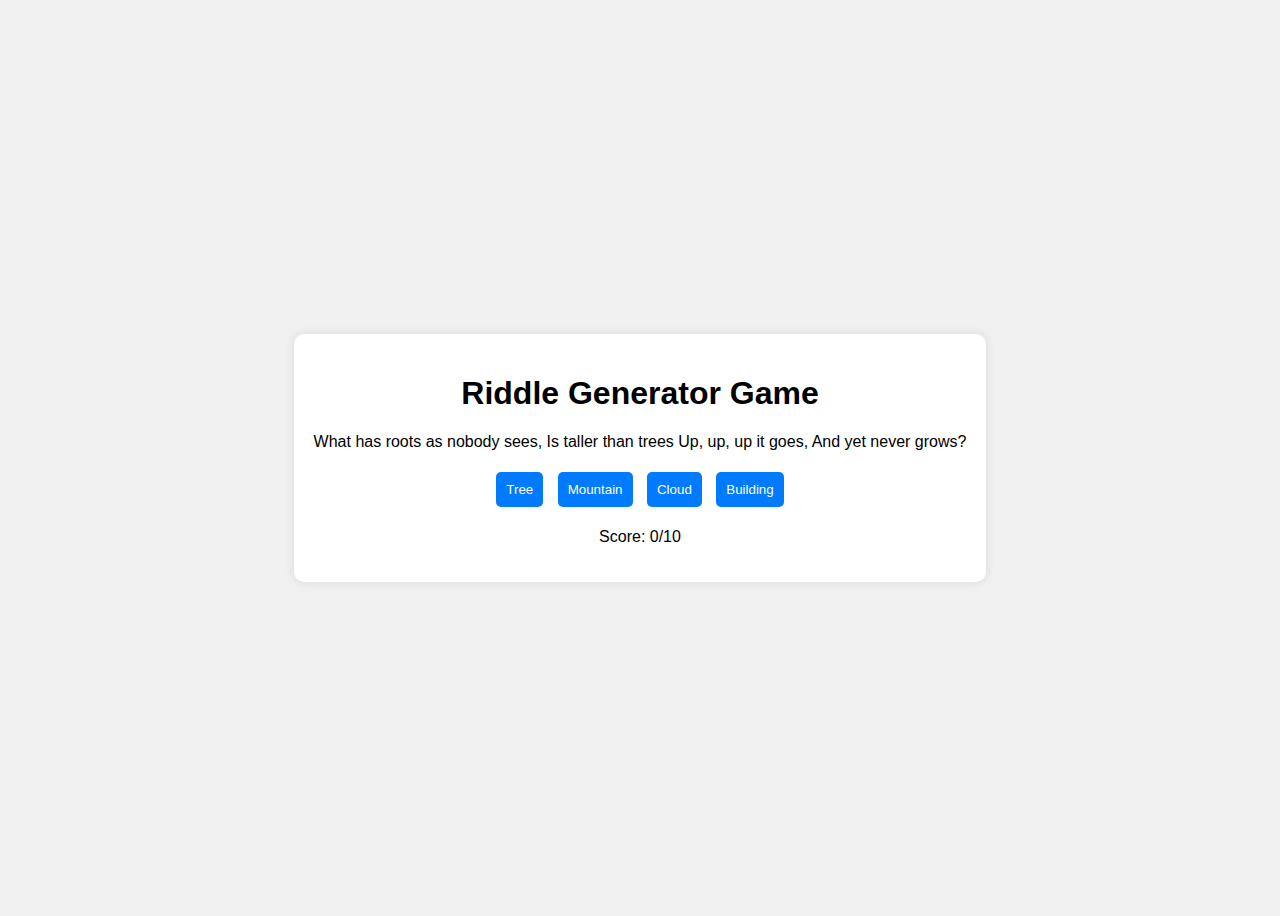
<file: AIgame.html>
<!DOCTYPE html>
<html lang="en">
<head>
    <meta charset="UTF-8">
    <meta name="viewport" content="width=device-width, initial-scale=1.0">
    <title>Riddle Generator Game</title>
    <style>
        body {
            font-family: Arial, sans-serif;
            display: flex;
            justify-content: center;
            align-items: center;
            height: 100vh;
            background-color: #f0f0f0;
        }
        .container {
            text-align: center;
            background-color: #fff;
            padding: 20px;
            border-radius: 10px;
            box-shadow: 0 0 10px rgba(0, 0, 0, 0.1);
        }
        .options {
            margin-top: 10px;
        }
        .options button {
            padding: 10px;
            margin: 5px;
            border: none;
            border-radius: 5px;
            background-color: #007BFF;
            color: #fff;
            cursor: pointer;
        }
        .options button:hover {
            background-color: #0056b3;
        }
        .result {
            margin-top: 10px;
            font-weight: bold;
        }
    </style>
</head>
<body>
    <div class="container">
        <h1>Riddle Generator Game</h1>
        <p id="riddle">What has roots as nobody sees, Is taller than trees Up, up, up it goes, And yet never grows?</p>
        <div class="options">
            <button onclick="checkAnswer(this)">Tree</button>
            <button onclick="checkAnswer(this)">Mountain</button>
            <button onclick="checkAnswer(this)">Cloud</button>
            <button onclick="checkAnswer(this)">Building</button>
        </div>
        <p class="result" id="result"></p>
        <p id="score">Score: 0/10</p>
    </div>

    <script>
        const riddles = [
            { question: "What has roots as nobody sees, Is taller than trees Up, up, up it goes, And yet never grows?", answer: "Mountain", options: ["Tree", "Mountain", "Cloud", "Building"] },
            { question: "Thirty white horses on a red hill, First they champ, Then they stamp, Then they stand still.", answer: "Teeth", options: ["Hooves", "Feet", "Teeth", "Hands"] },
            { question: "Voiceless it cries, Wingless flutters, Toothless bites, Mouthless mutters.", answer: "Wind", options: ["Bird", "Wind", "Fish", "Snake"] },
            { question: "An eye in a blue face Saw an eye in a green face. ‘That eye is like to this eye’ Said the first eye, ‘But in low place Not in high place.’", answer: "Sun shining on daisies", options: ["Moon", "Star", "Lamp", "Sun shining on daisies"] },
            { question: "It cannot be seen, cannot be felt, Cannot be heard, cannot be smelt. It lies behind stars and under hills, And empty holes it fills. It comes first and follows after, Ends life, kills laughter.", answer: "Dark", options: ["Light", "Shadow", "Dark", "Fog"] },
            { question: "A box without hinges, key or lid, Yet golden treasure inside is hid.", answer: "Egg", options: ["Chest", "Box", "Egg", "Safe"] },
            { question: "Alive without breath, As cold as death; Never thirsty, ever drinking, All in mail never clinking.", answer: "Fish", options: ["Bird", "Snake", "Fish", "Lizard"] },
            { question: "No-legs lay on one-leg, two legs sat near on three legs, four legs got some.", answer: "Fish on a little one-legged table, man at table sitting on a three-legged stool, the cat gets the bones", options: ["Dog", "Bird", "Snake", "Fish on a little one-legged table, man at table sitting on a three-legged stool, the cat gets the bones"] },
            { question: "This thing all things devours: Birds, beasts, trees, flowers; Gnaws iron, bites steel; Grinds hard stones to meal; Slays king, ruins town, And beats high mountain down.", answer: "Time", options: ["Fire", "Water", "Wind", "Time"] },
            { question: "What have I got in my pocket?", answer: "The Ring", options: ["Key", "Coin", "Stone", "The Ring"] }
        ];

        let currentRiddleIndex = 0;
        let score = 0;

        function getRandomRiddle() {
            return riddles[currentRiddleIndex];
        }

        function checkAnswer(button) {
            const userAnswer = button.textContent;
            const currentRiddle = riddles[currentRiddleIndex];

            if (userAnswer === currentRiddle.answer) {
                score++;
                document.getElementById('result').textContent = "Correct!";
                currentRiddleIndex++;
                if (currentRiddleIndex < riddles.length) {
                    loadRiddle();
                } else {
                    document.getElementById('result').textContent = `Game Over! You scored ${score}/10.`;
                    document.querySelector('.options').style.display = 'none';
                }
            } else {
                document.getElementById('result').textContent = "Try again!";
            }
            document.getElementById('score').textContent = `Score: ${score}/10`;
        }

        function loadRiddle() {
            const riddle = getRandomRiddle();
            document.getElementById('riddle').textContent = riddle.question;
            const buttons = document.querySelectorAll('.options button');
            buttons.forEach((button, index) => {
                button.textContent = riddle.options[index];
                button.onclick = function() { checkAnswer(button); };
            });
            document.getElementById('result').textContent = "";
        }

        window.onload = function() {
            loadRiddle();
        }
    </script>
</body>
</html>
</file>
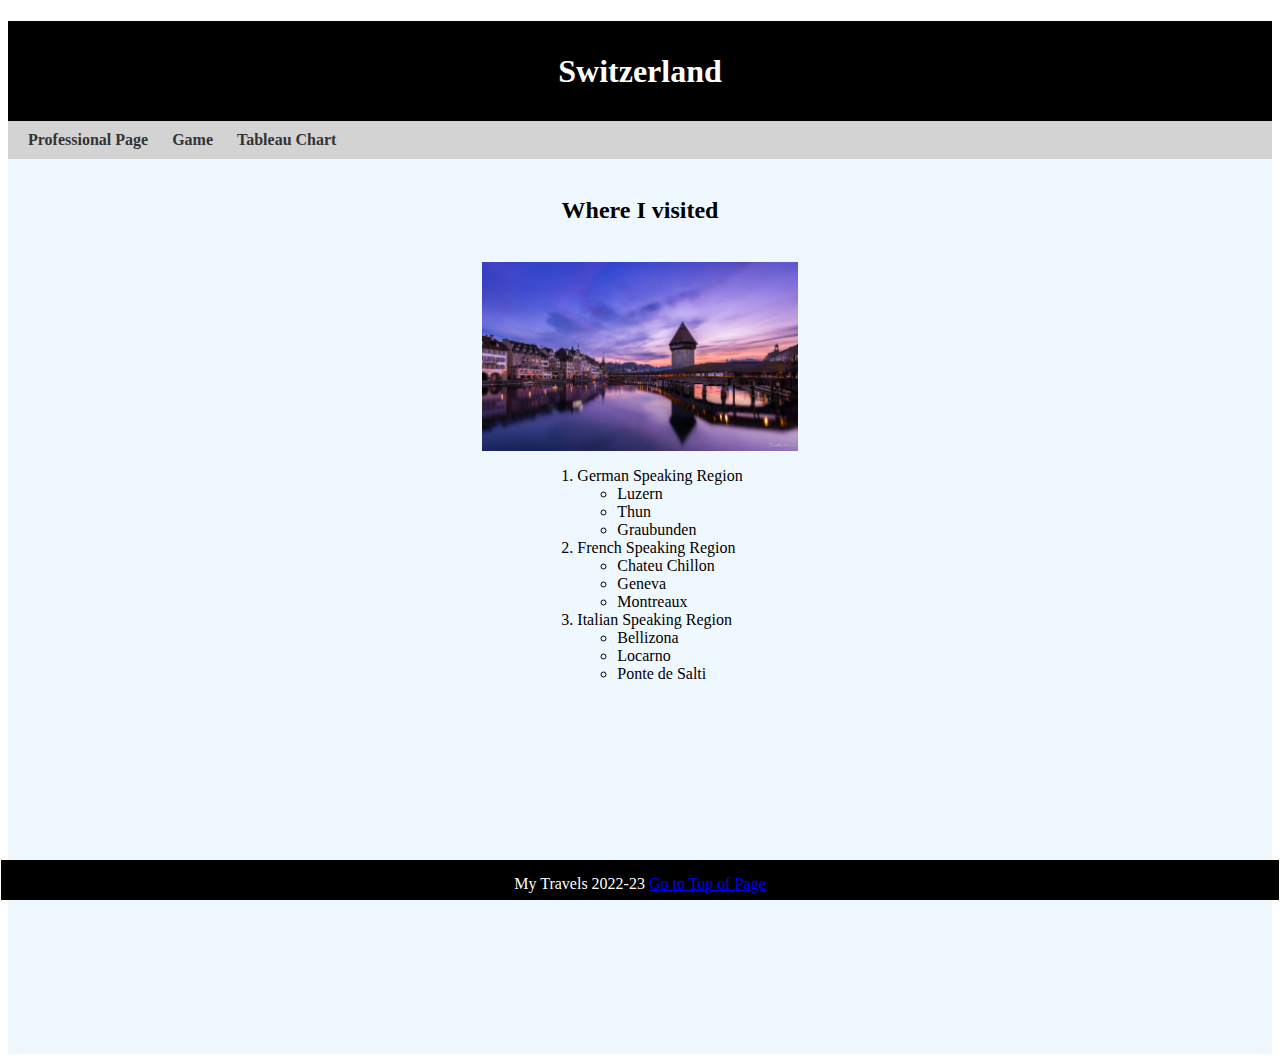
<file: scratch.html>
<!DOCTYPE html>
<html lang="en">
<head>
    <meta charset="UTF-8">
    <meta name="viewport" content="width=<device-width>, initial-scale=1.0">
    <title>Document</title>
    <link rel="stylesheet" type="text/css" href="css/scratch.css">
</head>
<body>
    <div class="common header"> 
        <h1 id="Top">Switzerland</h1> 
    </div> 
    <nav> 
        <a href="index.html">Professional Page</a> 
        <a href="AIgame.html">Game</a>
        <a href="Tableau.html">Tableau Chart</a>
    </nav> 
    <div class="common mainbody"> 
            <br> 
        <h2>Where I visited</h2> 
            <br>
            <img src="Luzern.jpg" alt="Luzern">
        <div class= "common mainbody list">
            <ol>
             <li>German Speaking Region</li>
                    <ul>
                        <li>Luzern</li>
                        <li>Thun</li>
                        <li>Graubunden</li>
                    </ul>
                <li>French Speaking Region</li>
                    <ul>
                        <li>Chateu Chillon</li>
                        <li>Geneva</li>
                        <li>Montreaux</li>
                    </ul>
                <li>Italian Speaking Region</li>
                    <ul>
                        <li>Bellizona</li>
                        <li>Locarno</li>
                        <li>Ponte de Salti</li>
                    </ul>
             </ol>
        </div>
        <br> <br>
        <iframe width="560" height="315" src="https://www.youtube.com/embed/kVxTrhojpFI" frameborder="0" allow="accelerometer; autoplay; clipboard-write; encrypted-media; gyroscope; picture-in-picture" allowfullscreen></iframe>
        <br> <br>
    </div>
    <div class="common footer"> 
        My Travels 2022-23
        <a href="#Top">Go to Top of Page</a>
    </div> 
</body> 
</body>
</html>
</file>
<file: css/scratch.css>
.common{ 
    text-align: center; 
    font-family: Georgia, 'Times New Roman', Times, serif; 
    color:black
} 

.header{ 
    height: 100px; 
    background-color: black; 
    color: white; 
    line-height: 100px; 
} 

.mainbody{ 
    background-color:aliceblue; 
}

.list{
    display: inline-block; 
    text-align: left
}

.footer{ 
    background-color: black; 
    color: white; 
    position: fixed; 
    bottom:0px; 
    left: 1px; 
    right: 1px; 
    height: 25px; 
    padding-top: 15px; 
}  

img{ 
    display:block; 
    margin-left: auto; 
    margin-right: auto; 
    width: 25% 
} 

.centered {
         display: flex;
         justify-content: center;
         align-items: center;
 }
    

nav{ 
    background-color: lightgray; 
    padding: 10px; 
    overflow: hidden; 
} 

nav a{ 
    font-size: 16; 
    font-weight: bold; 
    text-decoration: none; 
    color: #333; 
    padding: 10px; 
} 

nav a:hover{ 
    background-color: #ccc; 
}
</file>
